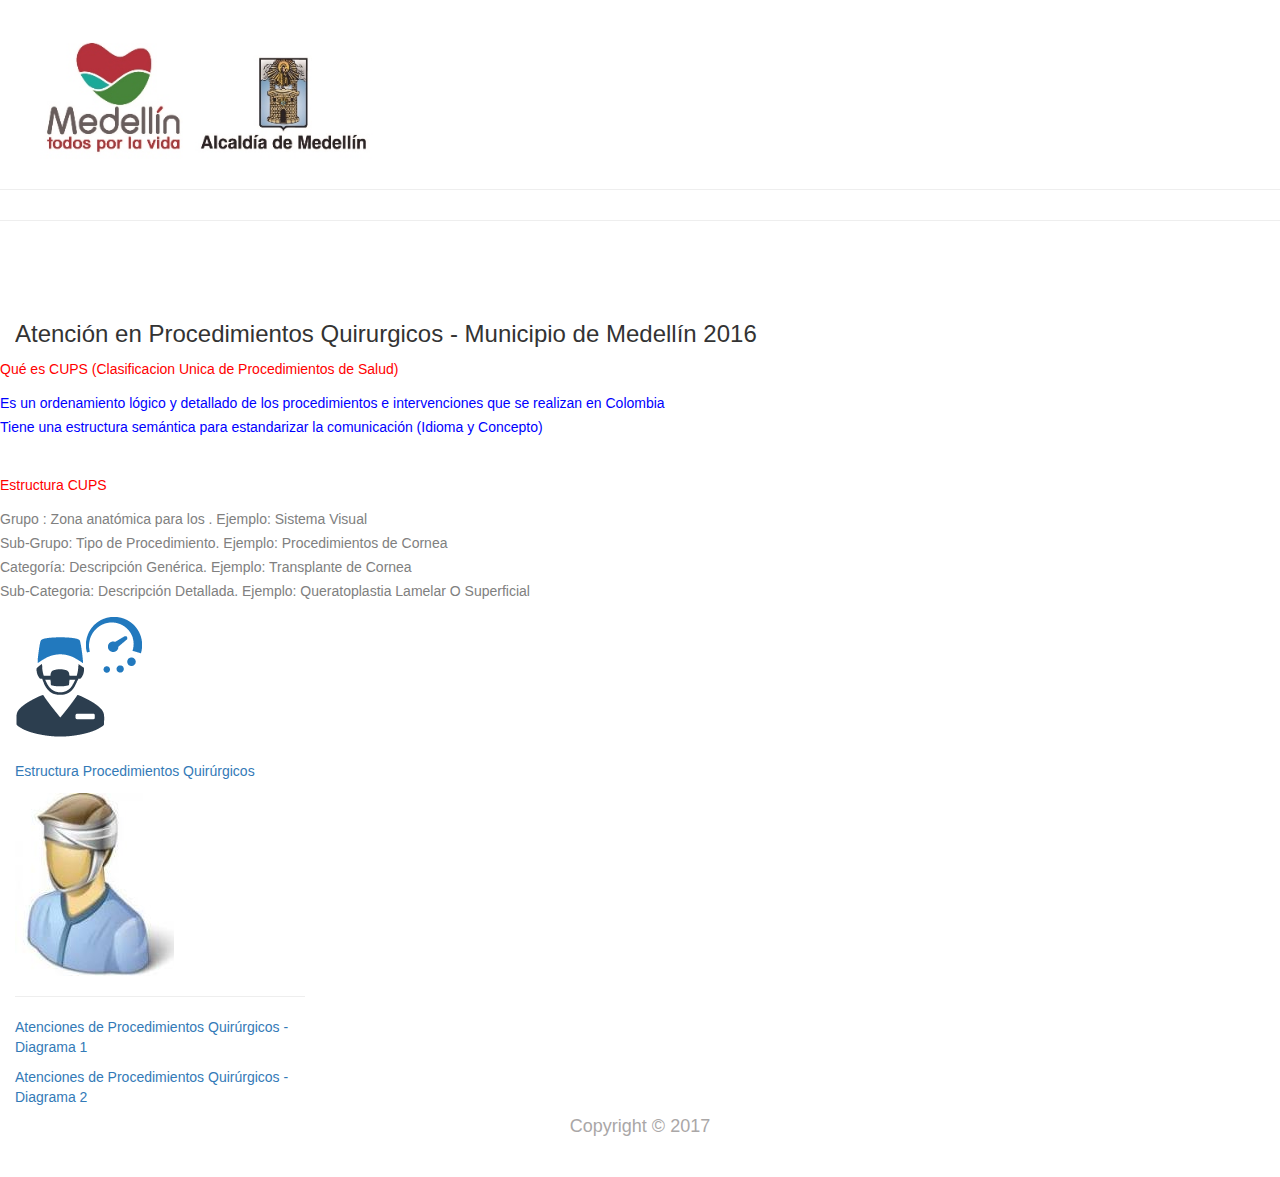
<file: index.html>
<!DOCTYPE html>
<!--[if IE 8]> <html lang="en" class="ie8"> <![endif]-->
<!--[if !IE]><!--> <html lang="en"> <!--<![endif]-->
<head>
  <meta charset="utf-8">
  <meta http-equiv="X-UA-Compatible" content="IE=edge">
  <meta name="viewport" content="width=device-width, initial-scale=1">

  <!-- Main Styling -->
  <link href="css/main.css" rel="stylesheet">

  <!-- Bootstrap -->
  <link href="css/bootstrap.css" rel="stylesheet">

  <!-- Font Awesome Icons -->
  <link href="css/font-awesome.min.css" rel="stylesheet">

  <!-- Open Sans Font -->
  <link href='https://fonts.googleapis.com/css?family=Open+Sans:400,500,600,700,900' rel='stylesheet' type='text/css'>

</head>
<body>

  <nav id="sidebar-wrapper">
    <ul class="sidebar">
    </ul> <!-- End Sidebar -->
  </nav> <!-- End Sidebar-wrapper -->

  <header>
    <div class="container-fluid">
      <div class="row">
        
        <div class="col-md-6">
          <a href="#"><img src="images/logo.png" class="logo"></a>
          </a>
        </div> <!-- End Logo & Menu-Toggle -->
      </div> <!-- End Row -->
    </div> <!-- End Container-Fluid -->
  </header> <!-- End Header -->
  <hr>
  <hr>
  <div class="container-fluid">
		<h1></h1>
		<br>
		<h3>Atención en Procedimientos Quirurgicos - Municipio de Medellín 2016</h3>
		<div class="row">
			<p style="color:red;">Qué es CUPS (Clasificacion Unica de Procedimientos de Salud)</p>
			<p style="color:blue;">
				Es un ordenamiento lógico y detallado de los procedimientos e intervenciones que se realizan en Colombia<br>
				Tiene una estructura semántica para estandarizar la comunicación (Idioma y Concepto)<br><br>
			</p>
			<p style="color:red;">Estructura CUPS</p>
			<p style="color:gray;">
				Grupo : Zona anatómica para los . Ejemplo: Sistema Visual<br>
				Sub-Grupo: Tipo de Procedimiento. Ejemplo: Procedimientos de Cornea<br>
				Categoría: Descripción Genérica. Ejemplo: Transplante de Cornea<br>
				Sub-Categoria: Descripción Detallada. Ejemplo: Queratoplastia Lamelar O Superficial<br>
			</p>
		</div>
		<div class="row">
		  <div class="single-channel">
				<div class="col-md-3 channel-bio">
						<div class="estrutura_quirurgicos"><img src="images/quirurgico.png"><br><br>
						</div>
						<a href="estructura_quirurgicos.html">Estructura Procedimientos Quirúrgicos</a>
						</div>
				</div><!-- End Channel-Bio -->
				<div id="estrutura_quirurgicos"></div>
				<br>
				<br>
				<br>
				<br>
				<br>
				<br>
				<br>
				<br>
				<br>																																
				<div class="col-md-3 channel-bio">
					<div class="atenciones_quirurgicos"><img src="images/patient.jpg">
					<hr>
				  <p></p>
				  <a href="atenciones_nested_treemap.html">Atenciones de Procedimientos Quirúrgicos - Diagrama 1</a> 
				  <p></p>
				  <a href="atenciones_circle_packing.html">Atenciones de Procedimientos Quirúrgicos - Diagrama 2</a> 
				</div><!-- End Channel-Bio -->				
		  </div> <!-- End Single Channel -->		  
		</div> <!-- End Row -->
	</div> <!-- End Container-Fluid -->	
  <footer>    
    <h4>Copyright &copy; 2017</h4>

  </footer> <!-- End Footer -->

  <!-- jQuery (necessary for Bootstrap's JavaScript plugins) -->
  <script src="https://ajax.googleapis.com/ajax/libs/jquery/1.11.3/jquery.min.js"></script>
  <script src="js/menu.js"></script>
</body>

</html>
</file>
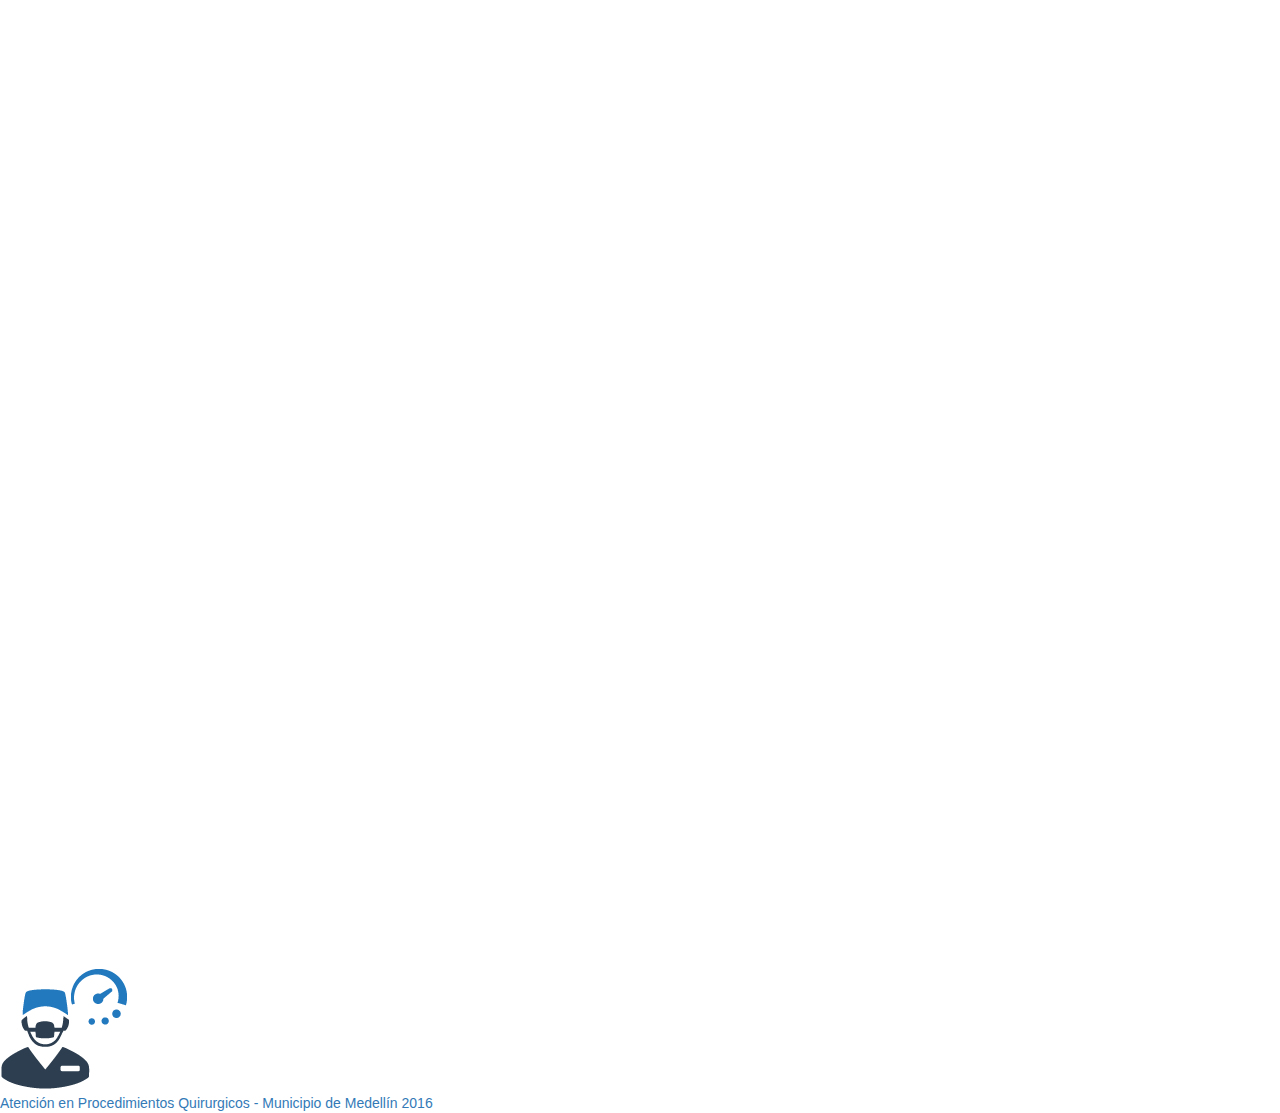
<file: atenciones_circle_packing.html>
<!DOCTYPE html>
<meta charset="utf-8">
<head>
  <meta charset="utf-8">
  <meta http-equiv="X-UA-Compatible" content="IE=edge">
  <meta name="viewport" content="width=device-width, initial-scale=1">

  <!-- Main Styling -->
  <link href="css/main.css" rel="stylesheet">

  <!-- Bootstrap -->
  <link href="css/bootstrap.css" rel="stylesheet">

  <!-- Font Awesome Icons -->
  <link href="css/font-awesome.min.css" rel="stylesheet">

  <!-- Open Sans Font -->
  <link href='https://fonts.googleapis.com/css?family=Open+Sans:400,500,600,700,900' rel='stylesheet' type='text/css'>

</head>
<svg width="960" height="960"><g transform="translate(1,1)"></g></svg>
<script src="https://d3js.org/d3.v4.min.js"></script>
<script charset="utf-8">

var svg = d3.select("svg"),
    width = +svg.attr("width"),
    height = +svg.attr("height");

var format = d3.format(",d");

/*
scaleSequential Option Values
interpolateRainbow
interpolateViridis
interpolateCool
interpolateCubehelixDefault
interpolateMagma
*/

var color = d3.scaleSequential(d3.interpolateRainbow)
    .domain([-4, 4]);

var stratify = d3.stratify()
    .parentId(function(d) { return d.id.substring(0, d.id.lastIndexOf(".")); });

var pack = d3.pack()
    .size([width - 2, height - 2])
    .padding(3);
	
d3.csv("data/quirurgico.csv", function(error, data) {
//d3.csv("quirurgico.csv", function(error, data) {
//d3.csv("flare_07.csv", function(error, data) {
  if (error) throw error;

  var root = stratify(data)
      .sum(function(d) { return d.value; })
      .sort(function(a, b) { return b.value - a.value; });

  pack(root);

  var node = svg.select("g")
    .selectAll("g")
    .data(root.descendants())
    .enter().append("g")
      .attr("transform", function(d) { return "translate(" + d.x + "," + d.y + ")"; })
      .attr("class", function(d) { return "node" + (!d.children ? " node--leaf" : d.depth ? "" : " node--root"); })
      .each(function(d) { d.node = this; })
      .on("mouseover", hovered(true))
      .on("mouseout", hovered(false));

  node.append("circle")
      .attr("id", function(d) { return "node-" + d.id; })
      .attr("r", function(d) { return d.r; })
      .style("fill", function(d) { return color(d.depth); });

  var leaf = node.filter(function(d) { return !d.children; });

  leaf.append("clipPath")
      .attr("id", function(d) { return "clip-" + d.id; })
    .append("use")
      .attr("xlink:href", function(d) { return "#node-" + d.id + ""; });

  leaf.append("text")
      .attr("clip-path", function(d) { return "url(#clip-" + d.id + ")"; })
    .selectAll("tspan")
    .data(function(d) { return d.id.substring(d.id.lastIndexOf(".") + 1).split(/(?=[A-Z][^A-Z])/g); })
    .enter().append("tspan")
      .attr("x", 0)
      .attr("y", function(d, i, nodes) { return 13 + (i - nodes.length / 2 - 0.5) * 10; })
      .text(function(d) { return d; });

  node.append("title")
      .text(function(d) { return d.id + "\n" + format(d.value); });
});

function hovered(hover) {
  return function(d) {
    d3.selectAll(d.ancestors().map(function(d) { return d.node; })).classed("node--hover", hover);
  };
}
</script>
<body>
<br>
<img src="images/quirurgico.png">
<br>
<a href="index.html">Atención en Procedimientos Quirurgicos - Municipio de Medellín 2016</a>
</body>
</file>
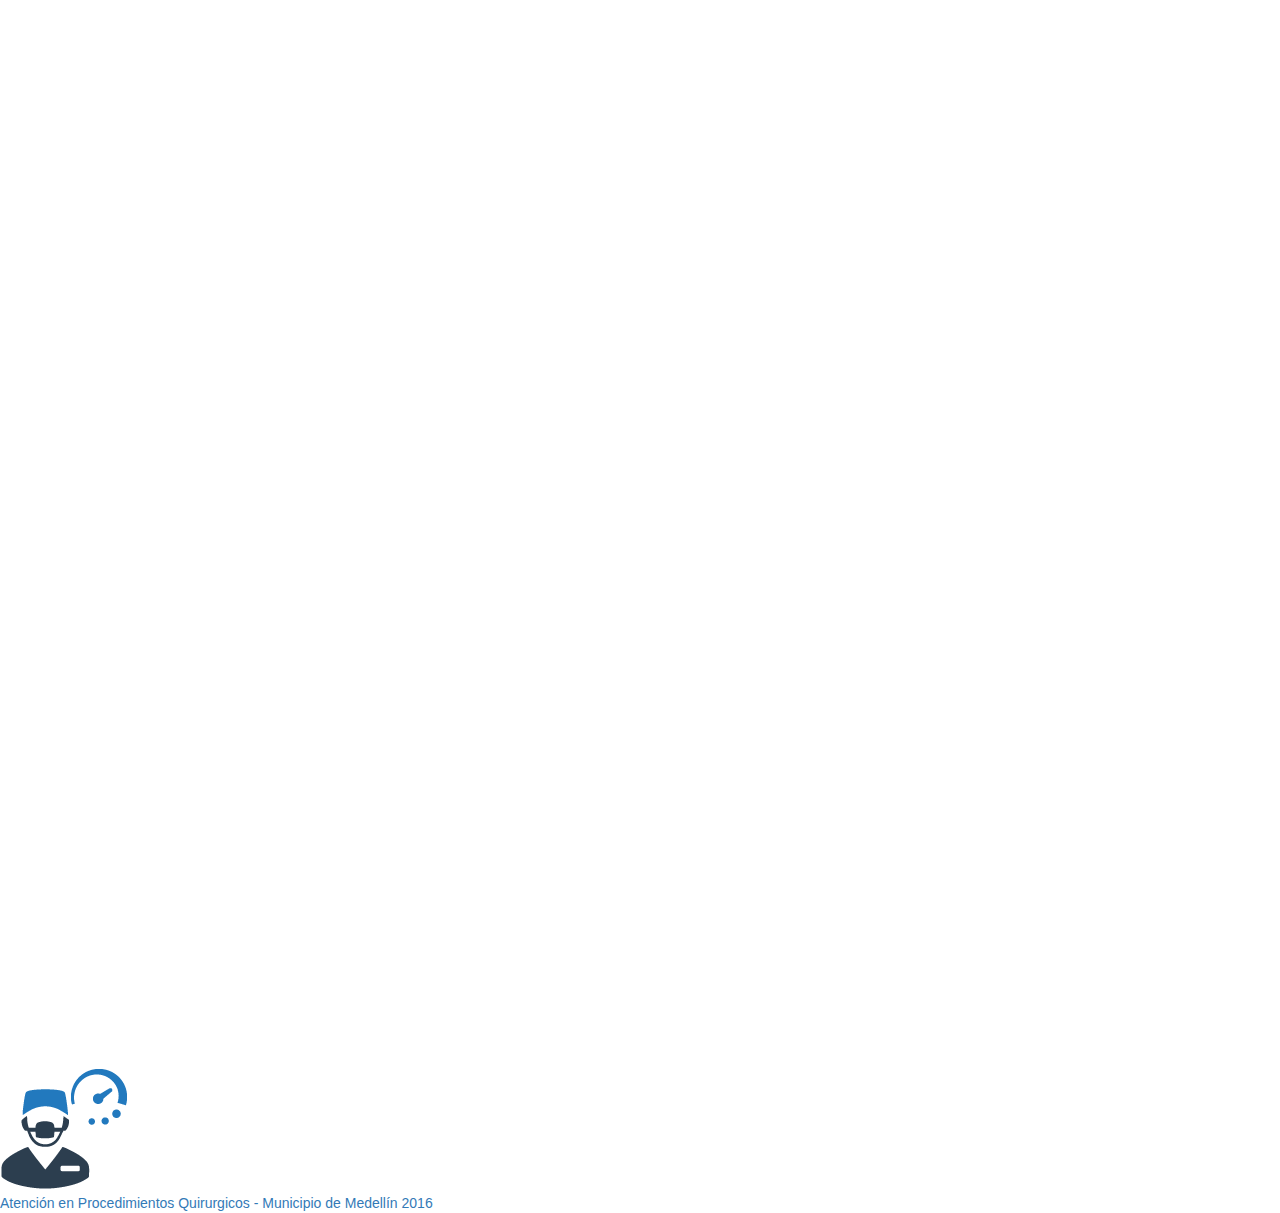
<file: atenciones_nested_treemap.html>
<!DOCTYPE html>
<meta charset="utf-8">
<head>
  <meta charset="utf-8">
  <meta http-equiv="X-UA-Compatible" content="IE=edge">
  <meta name="viewport" content="width=device-width, initial-scale=1">

  <!-- Main Styling -->
  <link href="css/main.css" rel="stylesheet">

  <!-- Bootstrap -->
  <link href="css/bootstrap.css" rel="stylesheet">

  <!-- Font Awesome Icons -->
  <link href="css/font-awesome.min.css" rel="stylesheet">

  <!-- Open Sans Font -->
  <link href='https://fonts.googleapis.com/css?family=Open+Sans:400,500,600,700,900' rel='stylesheet' type='text/css'>

</head>
<svg width="1050" height="1060"></svg>
<script src="//d3js.org/d3.v4.0.0-alpha.35.min.js"></script>
<script>

var svg = d3.select("svg"),
    width = +svg.attr("width"),
    height = +svg.attr("height");

var format = d3.format(",d");

/*
scale Option Values
scalePlasma
scaleMagma
scaleCool
scaleRainbow
*/

var color = d3.scaleRainbow()
    .domain([-8, 8]);

var stratify = d3.stratify()
    .parentId(function(d) { return d.id.substring(0, d.id.lastIndexOf(".")); });

var treemap = d3.treemap()
    .size([width, height])
    .paddingOuter(3)
    .paddingTop(19)
    .paddingInner(1)
    .round(false);

d3.csv("data/quirurgico.csv", function(error, data) {
  if (error) throw error;

  var root = stratify(data)
      .sum(function(d) { return d.value; })
      .sort(function(a, b) { return b.height - a.height || b.value - a.value; });

  treemap(root);

  var cell = svg
    .selectAll(".node")
    .data(root.descendants())
    .enter().append("g")
      .attr("transform", function(d) { return "translate(" + d.x0 + "," + d.y0 + ")"; })
      .attr("class", "node")
      .each(function(d) { d.node = this; })
      .on("mouseover", hovered(true))
      .on("mouseout", hovered(true));

  cell.append("rect")
      .attr("id", function(d) { return "rect-" + d.id; })
      .attr("width", function(d) { return d.x1 - d.x0; })
      .attr("height", function(d) { return d.y1 - d.y0; })
      .style("fill", function(d) { return color(d.depth); });

  cell.append("clipPath")
      .attr("id", function(d) { return "clip-" + d.id; })
    .append("use")
      .attr("xlink:href", function(d) { return "#rect-" + d.id + ""; });

  var label = cell.append("text")
      .attr("clip-path", function(d) { return "url(#clip-" + d.id + ")"; });

  label
    .filter(function(d) { return d.children; })
    .selectAll("tspan")
      .data(function(d) { return d.id.substring(d.id.lastIndexOf(".") + 1).split(/(?=[A-Z][^A-Z])/g).concat("\xa0" + format(d.value)); })
    .enter().append("tspan")
      .attr("x", function(d, i) { return i ? null : 4; })
      .attr("y", 13)
      .text(function(d) { return d; });

  label
    .filter(function(d) { return !d.children; })
    .selectAll("tspan")
      .data(function(d) { return d.id.substring(d.id.lastIndexOf(".") + 1).split(/(?=[A-Z][^A-Z])/g).concat(format(d.value)); })
    .enter().append("tspan")
      .attr("x", 4)
      .attr("y", function(d, i) { return 13 + i * 10; })
      .text(function(d) { return d; });

  cell.append("title")
      .text(function(d) { return d.id + "\n" + format(d.value); });
});

function hovered(hover) {
  return function(d) {
    d3.selectAll(d.ancestors().map(function(d) { return d.node; }))
        .classed("node--hover", hover)
      .select("rect")
        .attr("width", function(d) { return d.x1 - d.x0 - hover; })
        .attr("height", function(d) { return d.y1 - d.y0 - hover; });
  };
}
</script>
<body>
<br>
<img src="images/quirurgico.png">
<br>
<a href="index.html">Atención en Procedimientos Quirurgicos - Municipio de Medellín 2016</a>
</body>
</file>
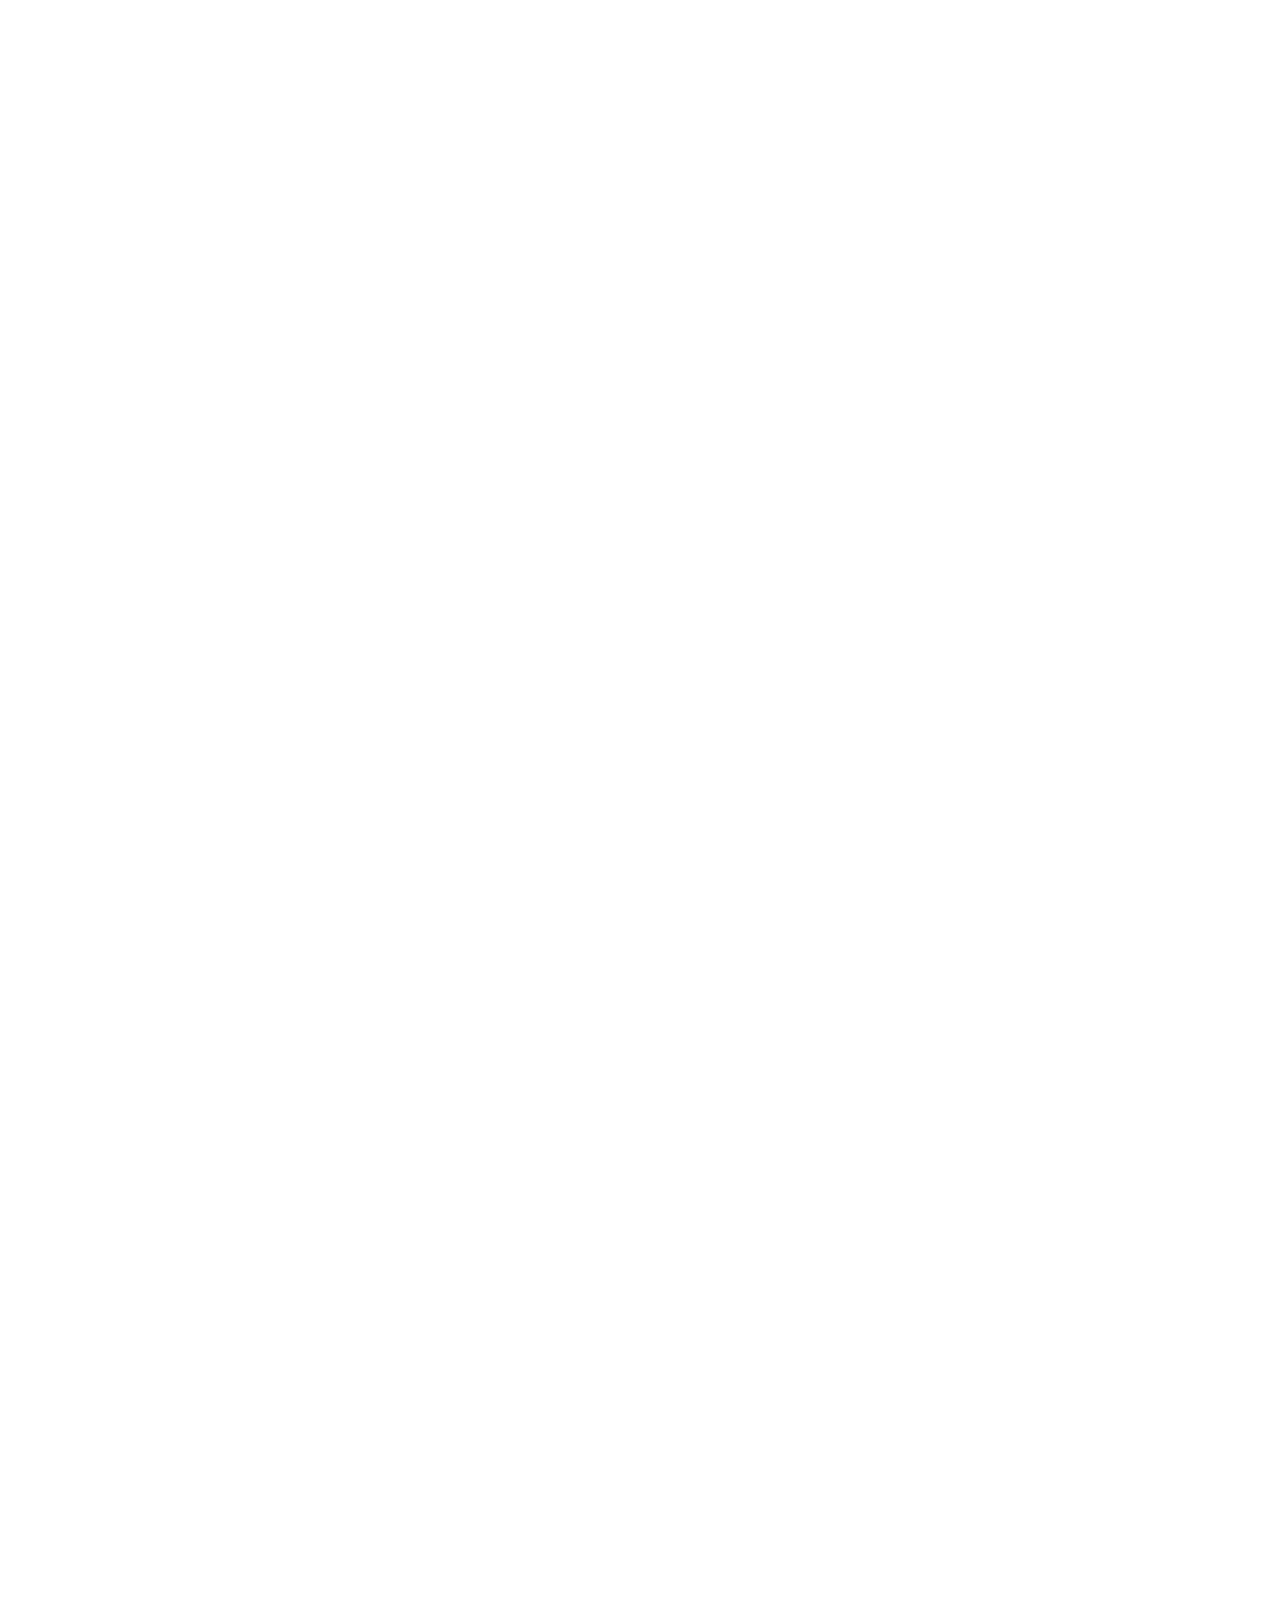
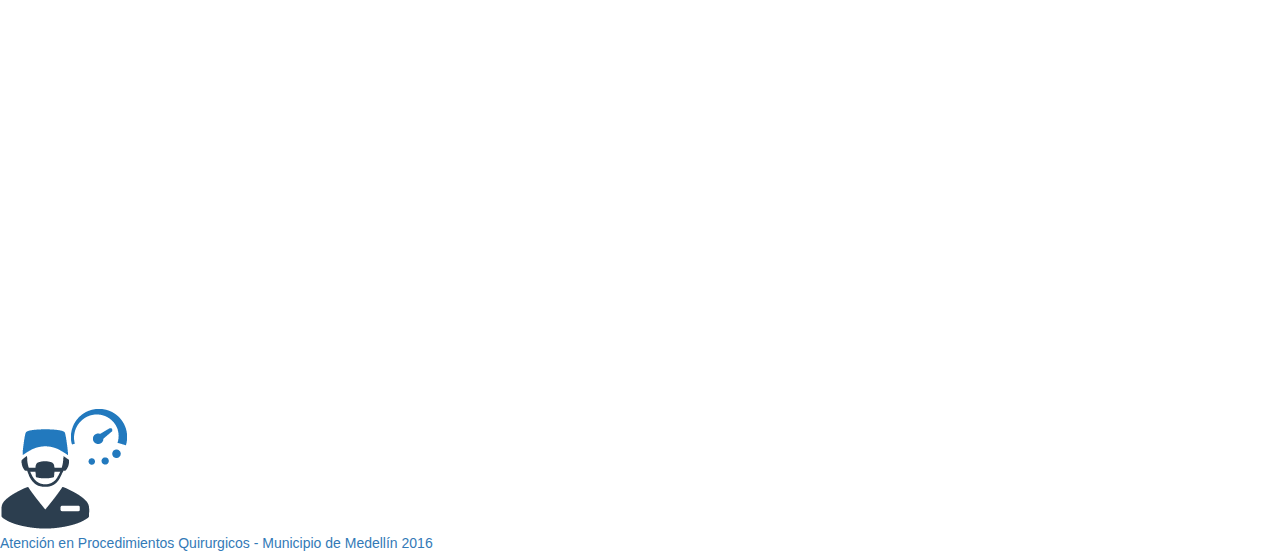
<file: estructura_quirurgicos.html>
<!DOCTYPE html>
<meta charset="utf-8">
<head>
  <meta charset="utf-8">
  <meta http-equiv="X-UA-Compatible" content="IE=edge">
  <meta name="viewport" content="width=device-width, initial-scale=1">

  <!-- Main Styling -->
  <link href="css/main.css" rel="stylesheet">

  <!-- Bootstrap -->
  <link href="css/bootstrap.css" rel="stylesheet">

  <!-- Font Awesome Icons -->
  <link href="css/font-awesome.min.css" rel="stylesheet">

  <!-- Open Sans Font -->
  <link href='https://fonts.googleapis.com/css?family=Open+Sans:400,500,600,700,900' rel='stylesheet' type='text/css'>

</head>
<svg width="1000" height="2000"></svg>
<script src="//d3js.org/d3.v4.min.js"></script>
<script>

var svg = d3.select("svg"),
    width = +svg.attr("width"),
    height = +svg.attr("height"),
    g = svg.append("g").attr("transform", "translate(40,0)");

var tree = d3.cluster()
    .size([height, width - 220]);

var stratify = d3.stratify()
    .parentId(function(d) { return d.id.substring(0, d.id.lastIndexOf(".")); });

d3.csv("data/estructura_quirurgico.csv", function(error, data) {
  if (error) throw error;

  var root = stratify(data)
      .sort(function(a, b) { return (a.height - b.height) || a.id.localeCompare(b.id); });

  tree(root);

  var link = g.selectAll(".link")
      .data(root.descendants().slice(1))
    .enter().append("path")
      .attr("class", "link")
      .attr("d", function(d) {
        return "M" + d.y + "," + d.x
            + "C" + (d.parent.y + 100) + "," + d.x
            + " " + (d.parent.y + 100) + "," + d.parent.x
            + " " + d.parent.y + "," + d.parent.x;
      });

  var node = g.selectAll(".node")
      .data(root.descendants())
    .enter().append("g")
      .attr("class", function(d) { return "node" + (d.children ? " node--internal" : " node--leaf"); })
      .attr("transform", function(d) { return "translate(" + d.y + "," + d.x + ")"; })

  node.append("circle")
      .attr("r", 2.5);

  node.append("text")
      .attr("dy", 3)
      .attr("x", function(d) { return d.children ? -8 : 8; })
      .style("text-anchor", function(d) { return d.children ? "end" : "start"; })
      .text(function(d) { return d.id.substring(d.id.lastIndexOf(".") + 1); });
});
</script>
<body>
<br>
<img src="images/quirurgico.png">
<br>
<a href="index.html">Atención en Procedimientos Quirurgicos - Municipio de Medellín 2016</a>
</body>
</file>
<file: css/main.css>
/* General Styling */

body {
	font-family: 'Open Sans';
	color: #000;
	overflow-x: hidden; 
}

p {
	line-height: 24px;
	font-weight: 300;
}

a {
	text-decoration: none;
	color: #e00918;
}

a:hover {
	color: #e00918;
	text-decoration: none;
	transition: all 0.3s ease-in-out;
	-o-transition: all 0.3s ease-in-out;
	-ms-transition: all 0.3s ease-in-out;
	-moz-transition: all 0.3s ease-in-out;
	-webkit-transition: all 0.3s ease-in-out;
}

span {
	color: #e00918;
}

ul {
	padding: 0;
}

hr {
	width: 100%;
	height: 1px;
	background-color: #d9dcdf;
	border: none;
	margin: 30px 0;
}

h1,h2,h3,h4,h5,h6 {
	margin: 0;
	padding: 0;
	white-space: nowrap;
	overflow: hidden;
	text-overflow: ellipsis;
}

.button {
	background-color: #e21725;
	color: #fff;
	padding: 17px 25px;
	text-transform: uppercase;
	font-weight: 700;
	font-size: 12px;
	border: 2px solid #e21725;
	float: left;
	border-radius: 999px;
}

.button:hover {
	background-color: #fff;
	color: #e21725;
	border: 2px solid #e21725;
	text-decoration: none;
	transition: all 0.3s ease-in-out;
	-o-transition: all 0.3s ease-in-out;
	-ms-transition: all 0.3s ease-in-out;
	-moz-transition: all 0.3s ease-in-out;
	-webkit-transition: all 0.3s ease-in-out;
}

.clear{
	clear:both;
}

/* Header */

header {
	padding: 30px 0 0 0;
}

.logo {
	max-width: 60%;
}

#menu-toggle {
	position: absolute;
	top: 30%;
	left: 78%;
}

#menu-toggle img {
	width: 20px;
}

input {
	border: 1px solid #d9dcdf;
	color: #66747f;
	font-size: 12px;
	padding: 17px 25px;
	width: 100%;
	background: url(../images/search.png) #f7f8fa no-repeat right 35px center;
	background-size: 3%;
	outline: none;
}

.notifications {
	position: absolute;
	right: 240px;
	top: 20px;
}

.notifications li:hover {
	cursor: pointer;
}

.notifications i {
	color: #bbc3ca;
	font-size: 20px;
}

.notifications span {
	border-radius: 50px;
	background-color: #e21725;
	color: #fff;
	font-weight: 700;
	padding: 4px 9px;
	font-size: 11px;
	position: relative;
	top: -12px;
	left: -12px;
}

#user-info li {
	display: inline-block;
}

#user-info li:nth-child(3) {
	float: right;
}

#user-info li:nth-child(3) img {
	float: left;
	margin-right: 20px;
	width: 60px;
}

#user-info li:nth-child(3) div {
	display: inline-block;
}

#user-info li:nth-child(3) p {
	margin: 0;
}

#user-info li:nth-child(3) a {
	font-weight: 700;
	color: #e21725;
}

#user-info li:nth-child(3) a:hover {
	text-decoration: none;
}

.username {
	color: #000;
	font-weight: 700;
}

/* Tabs */

.tab {
	text-align: center;
	margin: -10px 0;
}

.tab li {
	display: inline-block;
	text-transform: uppercase;
	color: #808791;
	font-weight: 700;
	font-size: 12px;
	margin: 0 20px;
}

.tab li:hover {
	color: #000;
	cursor: pointer;
	transition: all 0.3s ease-in-out;
	-o-transition: all 0.3s ease-in-out;
	-ms-transition: all 0.3s ease-in-out;
	-moz-transition: all 0.3s ease-in-out;
	-webkit-transition: all 0.3s ease-in-out;
}

.tab .active {
	border-bottom: 3px solid #e00918;
	padding-bottom: 20px;
	margin-bottom: -20px;
	color: #000;
}

/* Main Content */

.main-videos h2 {
	margin: 20px 0;
	font-weight: 900;
}

.area {
	position: relative;
}

.duration {
	background-color: #e00918;
	color: #fff;
	padding: 10px 30px;
	text-transform: uppercase;
	font-weight: 700;
	font-size: 12px;
	position: absolute;
	right: 0;
	bottom: 0;
}

p.views {
	color: #343434;
}

.video p {
	margin: 0;
	padding: 0;
	color: #757a80;
	line-height: inherit;
}

.area:hover .mask {
	display: block;
	cursor: pointer;
	opacity: 100;
	transition: all 0.3s ease-in-out;
	-o-transition: all 0.3s ease-in-out;
	-ms-transition: all 0.3s ease-in-out;
	-moz-transition: all 0.3s ease-in-out;
	-webkit-transition: all 0.3s ease-in-out;
}

.vertical-align {
	position: relative;
	top: 50%;
	transform: translateY(-50%);
	-webkit-transform: translateY(-50%);
	-ms-transform: translateY(-50%);
}

.mask {
	position: absolute;
	background-color: rgba(226, 23, 37,0.9);
	width: 100%;
	height: 100%;
	text-align: center;
	opacity: 0;
}

.mask p {
	color: #fff;
	font-weight: 700;
}

.mask i {
	font-size: 80px;
	color: #fff;
}

.mini {
	list-style: none;
}

.mini h4 {
	margin-top: 13px;
	font-weight: 700;
}

.mini p {
	font-size: 12px;
	margin-top: 6px;
}

.mini i {
	font-size: 50px;
}

.mini .duration {
	padding: 8px 20px;
}

.mini .mask p {
	display: none;
}

li.mini:nth-child(2) {
	margin-bottom: 30px;
}

.video h4 {
	margin-top: 15px;
	font-weight: 400;
}

.single-channel .video p {
	margin-top: 7px;
}

/* Channel Information Section */

.channel-bio hr {
	margin: 20px 0;
}

.channel-bio p {
	text-align: justify;
}

.channel-bio .button {
	margin-top: 10px;
}

.channel-name {
	font-weight: 500;
	font-size: 16px;
}

.channel-name img {
	margin-right: 10px;
}

/* Footer */

footer {
	text-align: center;
	padding: 0 0 30px;
}

footer li {
	display: inline;
	margin: 0 15px;
}

footer ul:nth-child(1) a {
	font-size: 16px;
	font-weight: 600;
	color: #000;
}

footer ul:nth-child(2) {
	margin: 20px 0;
}

footer ul:nth-child(2) a {
	color: #282626;
}

footer li a:hover {
	color: #e00918;
	text-decoration: none;
	transition: all 0.3s ease-in-out;
	-o-transition: all 0.3s ease-in-out;
	-ms-transition: all 0.3s ease-in-out;
	-moz-transition: all 0.3s ease-in-out;
	-webkit-transition: all 0.3s ease-in-out;
}

footer h4 {
	color: #aaa7a7;
	font-weight: 300;
}

/* Sidebar */

.title {
	color: #e21725;
	text-transform: uppercase;
	font-weight: 700;
}

.sidebar ul {
	margin-bottom: 5px;
	list-style: none;
}

.sidebar li {
	line-height: 40px;
	white-space: nowrap;
	overflow: hidden;
	text-overflow: ellipsis;
}

.sidebar a {
	color: #828c95;
	font-weight: 500;
}

.sidebar a:hover {
	color: #e00918;
	text-decoration: none;
}

.sidebar i {
	font-size: 20px;
	margin-right: 15px;
}

.sidebar #subs img {
	margin-right: 15px;
	width: 25px;
}

#playlist p {
	font-size: 12px;
	font-weight: 300;
	margin-left: 35px;
	margin-top: -15px;
}

#playlist i {
	float: left;
	margin-top: 15px;
}

#sidebar-wrapper {
	padding-top: 10px;
	padding-left: 30px;
	padding-right: 30px;
	margin-bottom: -10px;
	font-weight: 600;
	font-size: 14px;
	background-color: #f7f8fa;
	border-right: 1px solid #dbdee0;
	top: 0;
	bottom: 0;
	z-index: 1000;
	left: 0;
	position: fixed;
	width: 300px;
	margin-left: -300px;
	overflow-x: hidden;
	overflow-y: hidden;
	transition: all 0.3s ease-in-out;
	-o-transition: all 0.3s ease-in-out;
	-ms-transition: all 0.3s ease-in-out;
	-moz-transition: all 0.3s ease-in-out;
	-webkit-transition: all 0.3s ease-in-out;
}

#sidebar-wrapper.active {
	left: 300px;
	width: 300px;
}

#menu-close {
	padding: 7px 0;
}

#menu-close img {
	width: 10px
}

.axis--x path {
  display: none;
}

.node circle {
  fill: #999;
}

.node text {
  font: 10px sans-serif;
}

.node--internal circle {
  fill: #555;
}

.node--internal text {
  text-shadow: 0 1px 0 #fff, 0 -1px 0 #fff, 1px 0 0 #fff, -1px 0 0 #fff;
}

.link {
  fill: none;
  stroke: #555;
  stroke-opacity: 0.4;
  stroke-width: 1.5px;
}

text {
  font: 10px sans-serif;
}

tspan:last-child {
  font-size: 9px;
  fill-opacity: 0.8;
}

.node rect {
  shape-rendering: crispEdges;
}

.node--hover rect {
  stroke: #000;
}
</file>
